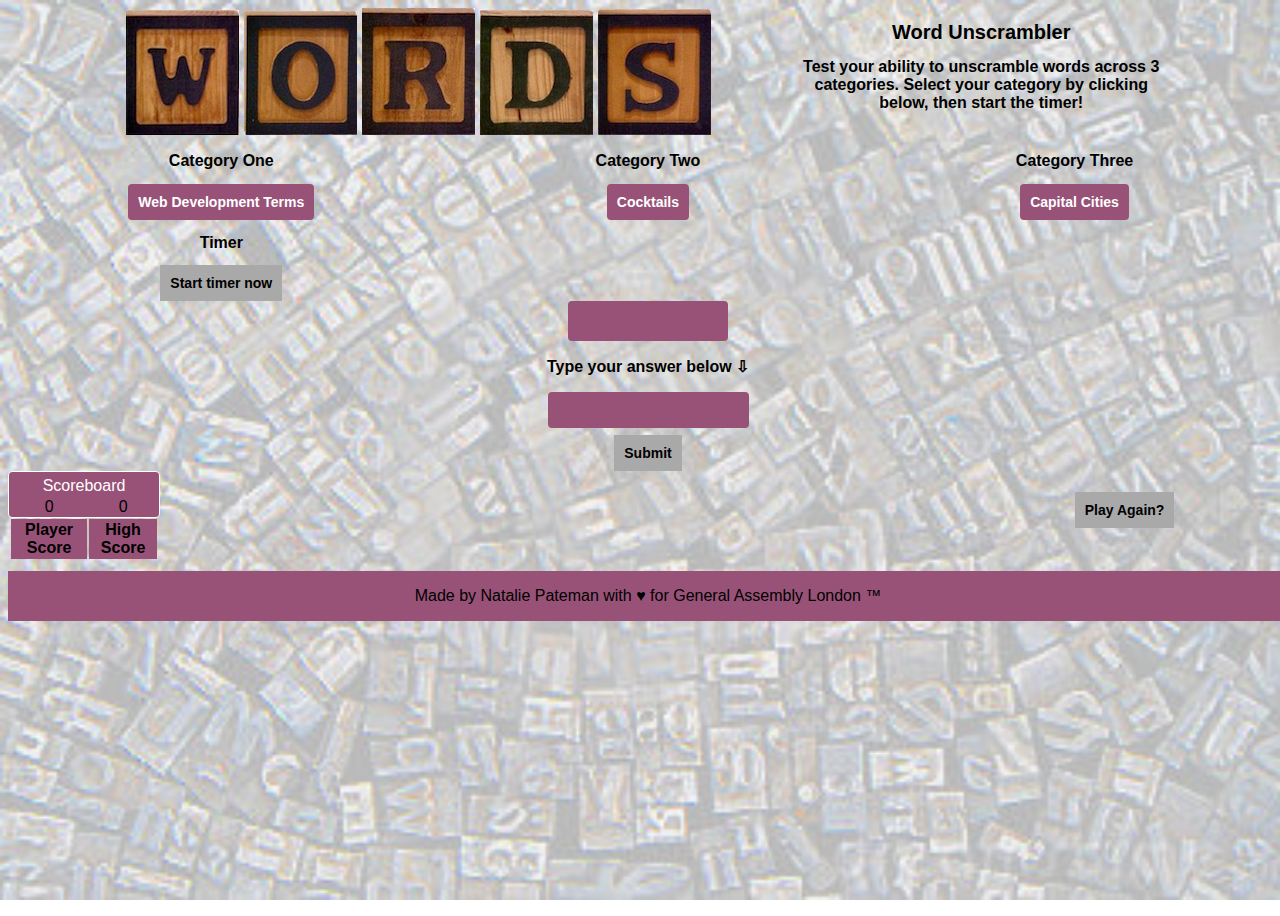
<file: index.html>
<!DOCTYPE html>
<html>
<head>
  <title>Natalie's Basic Word Unscrambler</title>
  <link rel="stylesheet" type="text/css" href="css/style.css">
  <script src="https://ajax.googleapis.com/ajax/libs/jquery/2.2.4/jquery.min.js"></script>
  <script type="text/javascript" src="js/category-one.js"></script>
  <script type="text/javascript" src="js/category-two.js"></script>
  <script type="text/javascript" src="js/category-three.js"></script>
  <script type="text/javascript" src="js/app.js"></script>
  <link rel="icon" type="image/png" href="assets/favicon.png">

</head>
<body>
  <div class="grid-container outline">

    <div class="container">
      <div class="row">

          <div id="bouncing" class="animated bounce col-4 center"><img src="/assets/w-letter-block.jpg" class="padded"><img src="/assets/o-letter-block.jpg" class="padded"><img src="/assets/r-letter-block.jpg" class="padded"><img src="/assets/d-letter-block.jpg" class="padded"><img src="/assets/s-letter-block.jpg" class="padded"></div>

        <div class="col-2 center"><h1>Word Unscrambler</h1><h2>Test your ability to unscramble words across 3 categories. Select your category by clicking below, then start the timer!</h2></div>
      </div>
    </div>
  </div>


      <!-- <div class="row">
        <div class="col-6 center"><h2>Click on a category below, then start the timer!</h2></div>
      </div> -->

      <div class="row">
        <div class="col-2 center"><h2>Category One</h2><button type="button" name="CategoryOne" id="selectorButtonOne" class="selectors">Web Development Terms</button></div>
        <div class="col-2 center"><h2>Category Two</h2><button type="button" name="CategoryTwo" id="selectorButtonTwo" class="selectors"><strong>Cocktails</strong></button></div>
        <div class="col-2 center"><h2>Category Three</h2><button type="button" name="CategoryThree" id="selectorButtonThree" class="selectors">Capital Cities</button></div>
      </div>

      <div class="row">
        <div class="col-6"><p></p></div>
      </div>

      <div class="row">
        <div class="col-2 center"><h2>Timer</h2><button type="button" id="startButton" class="mycenter">Start timer now</button>
          <p id="timer" class="mycenter" type="reset"></p></div>
          <audio id="soundtrack" class="audio"></audio>
          <audio id="failSound" class="audio"></audio>
        </div>

        <div class="row">
          <div class="col-6 center">
            <li>
              <ul id="scrambled"></ul>
            </div>
          </li>
        </div>

        <div class="row">
          <div class="col-6 center">
            <form id="playerInput" action="type_submit">
              <p><strong>Type your answer below &#8681;</strong></p>
              <div><input type="text" id="currentPlayerWord"></div>
              <div><button type="submit" id="userInput">Submit</button></div>
            </form>
          </div>
        </div>

        <div class="row bottom-row">
          <div class="col-5 scoreboard">
            <p>Scoreboard</p>
            <table>
              <tr>
                <td type="reset">0</td>
                <td>0</td>
              </tr>
              <tr class="scoreboard">
                <th>Player Score</th>
                <th>High Score</th>
              </tr>
            </table>
          </div>
          <div class="col-1 right"><h4><button type="reset" id="reset">Play Again?</button></h4></div>
        </div>
      </div>
    </div>

    <div class="footer">Made by Natalie Pateman with &#9829; for General Assembly London &#8482;</div>

  </div>
</body>
</html>
</file>
<file: css/style.css>
body {
  background-image: url("/assets/wordsearch.jpg");
  height: 100vh;
  width: 100vw;
  background-size: cover;
  background-position: center center;
  background-repeat: no-repeat;
  /*opacity: 0.3;*/
  background-attachment: fixed;
  font-family: "Garamond", "Gadget", sans-serif;
}
h1  {
  font-size: 20px;
}
h2 {
  font-size: 16px;
}

.grid-container{
  width: 100%;
  max-width: 1200px;
}

/*-- clearfix hack -- */
.row:before,
.row:after {
  content:"";
  display: table ;
  clear:both;
}

[class*='col-'] {
  float: left;
  min-height: 1px;
  width: 16.66%;
  /*-- gutter -- */
  padding: 0px;
  background-color: none;
}

.col-1{ width: 16.66%; }
.col-2{ width: 33.33%; }
.col-3{ width: 50%;    }
.col-4{ width: 66.66%; }
.col-5{ width: 83.33%; }
.col-6{ width: 100%;   }

/*.outline, .outline *{
outline: 1px solid #F6A1A1;
}*/

/*some extra column content styling*/
[class*='col-'] > p {
  background-color: none;
  padding: 0;
  margin: 0;
  text-align: center;
  color: white;
}

.center {
  text-align: center;
}
.right {
  float: right;
}
.left {
  text-align: left;
  /*margin: 0px 15px 15px 15px;*/
}
#selectorButtonOne, #selectorButtonTwo, #selectorButtonThree {
  background-color: #985277;
  border: none;
  color: white;
  padding: 10px;
  text-align: center;
  text-decoration: none;
  font-size: 14px;
  border-radius: 4px;
  /*margin-bottom: 25px;*/
  /*margin-left: 7.5px;
  margin-right: 7.5px;*/
  width: auto;
  font-weight: bold;
}
#selectorButtonOne:hover, #selectorButtonTwo:hover, #selectorButtonThree:hover {
  background-color: #B71427;
  color: white;
}
.footer {
  position: bottom;
  right: 0;
  bottom: 0;
  left: 0;
  padding: 1rem;
  background-color: #985277;
  text-align: center;
}
#startButton, #userInput, #reset {
  background-color: #A9A9A9;
  border: none;
  padding: 10px;
  text-align: center;
  text-decoration: none;
  font-size: 14px;
  border-radius: none;
  margin: auto;
  width: auto;
  color: black;
  font-weight: bold;
}
#userInput {
  margin-top: 7px;
}

#timer {
  color: black;
  text-align: center;

}

#currentPlayerWord {
  background-color: #985277;
  border: none;
  color: white;
  padding: 10px;
  text-align: center;
  text-decoration: none;
  font-size: 14px;
  border-radius: 4px;
  text-align: center;
}

#scrambled {
  /*display: block;*/
  width: 150px;
  height: 30px;
  line-height: 30px;
  padding: 5px;
  border-radius: 4px;
  text-align: center;
  /*margin-left: 40%;*/
  background-color: #985277;
  font-size: 18px;
  margin: 0 auto;
}
.scoreboard {
  font-size: 16px;
  padding: 5px 0px 0px 0px;
  border: 1.5px solid white;
  text-align: center;
  margin-bottom: 10px;
  /*margin-left: 2%;
  margin-top: -10.2%;*/
  width: 150px;
  height: 40px;
  background-color: #985277;
  color: black;
  border-radius: 4px;
}
.container {
  margin-left: 40px;
  margin-right: 40px;
}
.header {
  background-color: teal;
}
ul, li {
  list-style-type: none;
}
.bottom-row {
  height: 100px;
}
.animated {
    -webkit-animation-duration: 6s;
    animation-duration: 6s;
    -webkit-animation-fill-mode: both;
    animation-fill-mode: both;
}
@-webkit-keyframes bounce {
    0%, 20%, 50%, 80%, 100% {-webkit-transform: translateY(0);}
    40% {-webkit-transform: translateY(-30px);}
    60% {-webkit-transform: translateY(-15px);}
}
@keyframes bounce {
    0%, 20%, 50%, 80%, 100% {transform: translateY(0);}
    40% {transform: translateY(-30px);}
    60% {transform: translateY(-15px);}
}
/*
 * Adding the animation to our element
*/
.bounce {
    -webkit-animation-name: bounce;
    animation-name: bounce;
}
.padded {
  margin-right: 5px;
  /*height: 50%;
  width: auto;*/
}
</file>
